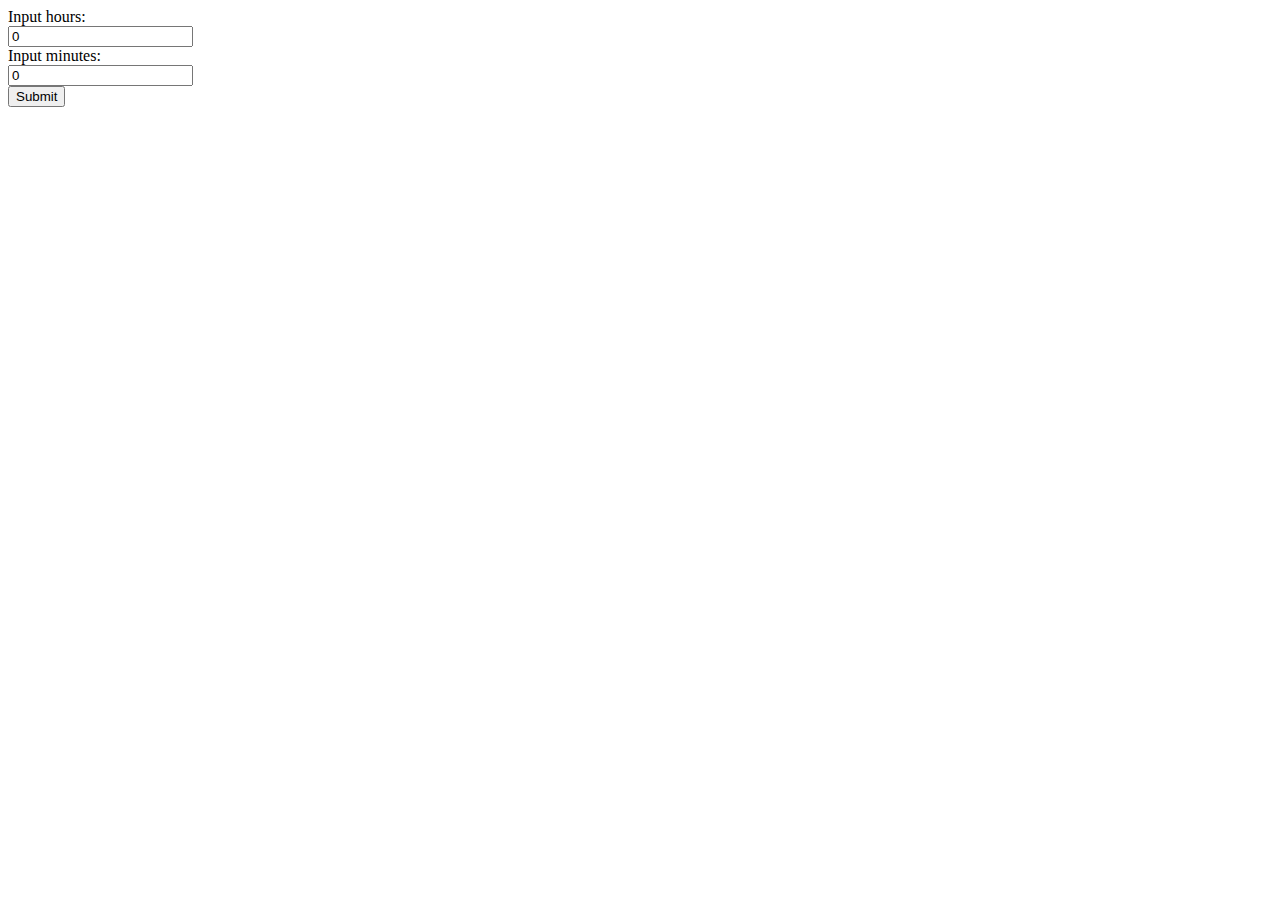
<file: index.html>
<!DOCTYPE html>
<html lang="en" dir="ltr">

<link rel="stylesheet" href="https://stackpath.bootstrapcdn.com/bootstrap/4.5.0/css/bootstrap.min.css" integrity="sha384-9aIt2nRpC12Uk9gS9baDl411NQApFmC26EwAOH8WgZl5MYYxFfc+NcPb1dKGj7Sk" crossorigin="anonymous">

<body>
  <div class = "timer-inputs">
    <label for="hours">Input hours: </label><br>
    <input type="text" id="hours" name="hours" value="0"><br>
    <label for="minutes">Input minutes: </label><br>
    <input type="text" id="minutes" name="minutes" value="0"><br>
    <input type="submit" id ="submitbutton" value="Submit" onclick="location.href='timer.html'">
  </div>
</body>

<script src="index.js"></script>

</html>
</file>
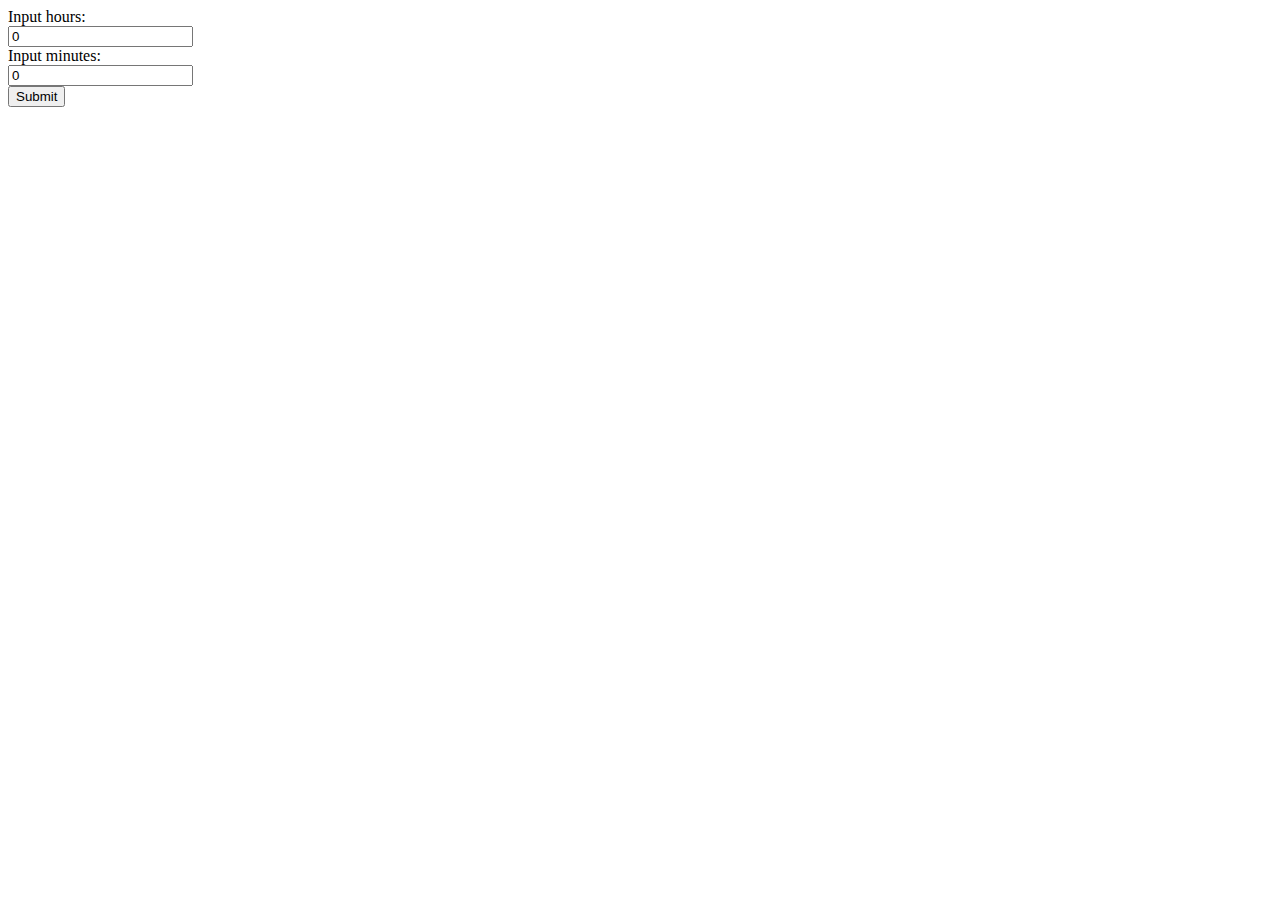
<file: input.html>
<!DOCTYPE html>
<html lang="en" dir="ltr">

<link rel="stylesheet" href="https://stackpath.bootstrapcdn.com/bootstrap/4.5.0/css/bootstrap.min.css" integrity="sha384-9aIt2nRpC12Uk9gS9baDl411NQApFmC26EwAOH8WgZl5MYYxFfc+NcPb1dKGj7Sk" crossorigin="anonymous">

<body>
  <div class = "timer-inputs">
    <label for="hours">Input hours: </label><br>
    <input type="text" id="hours" name="hours" value="0"><br>
    <label for="minutes">Input minutes: </label><br>
    <input type="text" id="minutes" name="minutes" value="0"><br>
    <input type="submit" id ="submitbutton" value="Submit" onclick="location.href='timer.html'">
  </div>
</body>

<script src="input.js"></script>

</html>
</file>
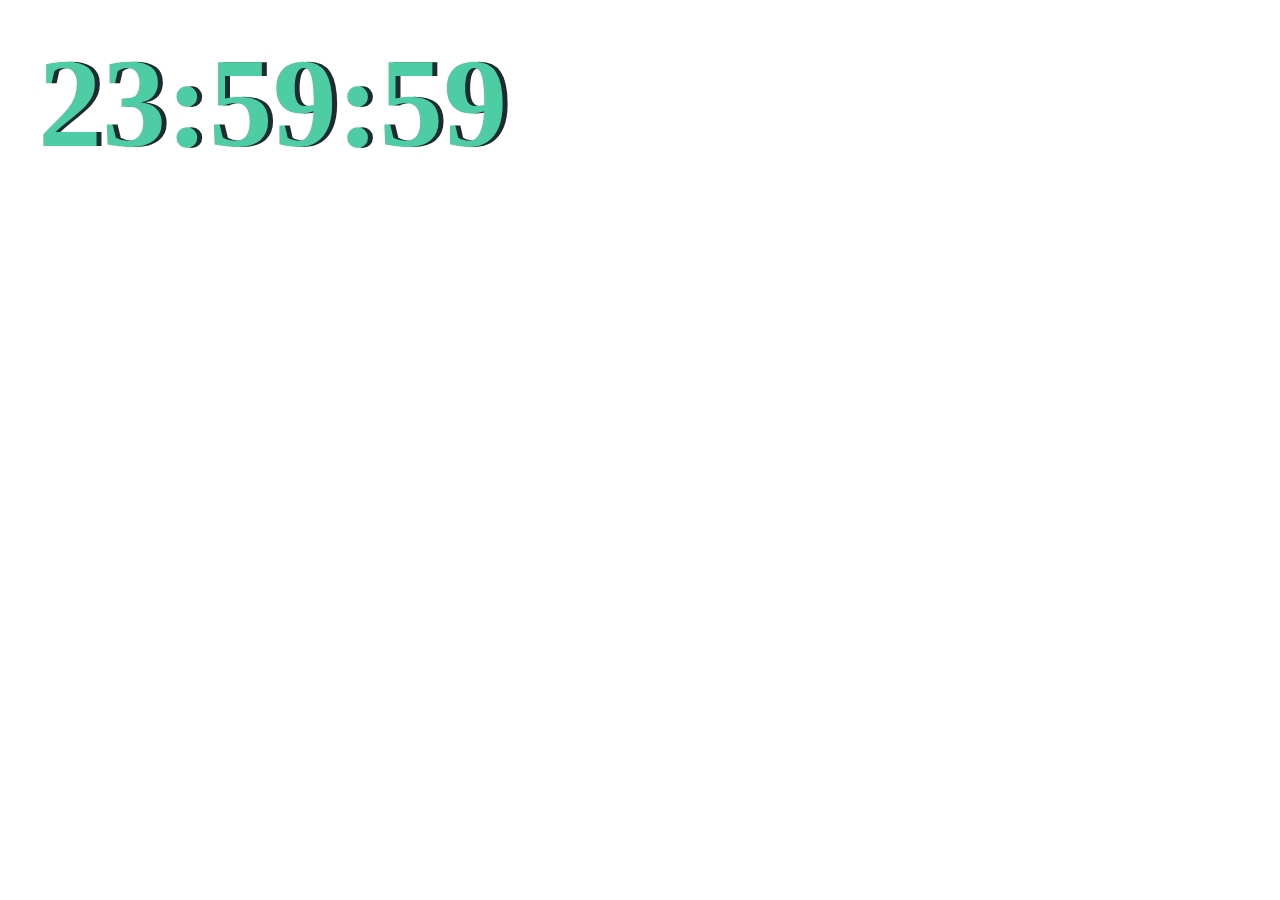
<file: timer.html>
<!DOCTYPE html>
<html lang="en" dir="ltr">

<link rel="stylesheet" href="https://stackpath.bootstrapcdn.com/bootstrap/4.5.0/css/bootstrap.min.css" integrity="sha384-9aIt2nRpC12Uk9gS9baDl411NQApFmC26EwAOH8WgZl5MYYxFfc+NcPb1dKGj7Sk" crossorigin="anonymous">
<link rel="stylesheet" href="styles.css">

<body>
  <div class="timer">
    <h1>24:00:00</h1>
  </div>
</body>
<script src="timer.js"></script>

</html>
</file>
<file: styles.css>
h1 {
  margin: 30px;
  font-family: 'Lobster', cursive;
  text-shadow: 5px 0 #232931;
  font-size: 8rem;
  color: #4ECCA3;
}
</file>
